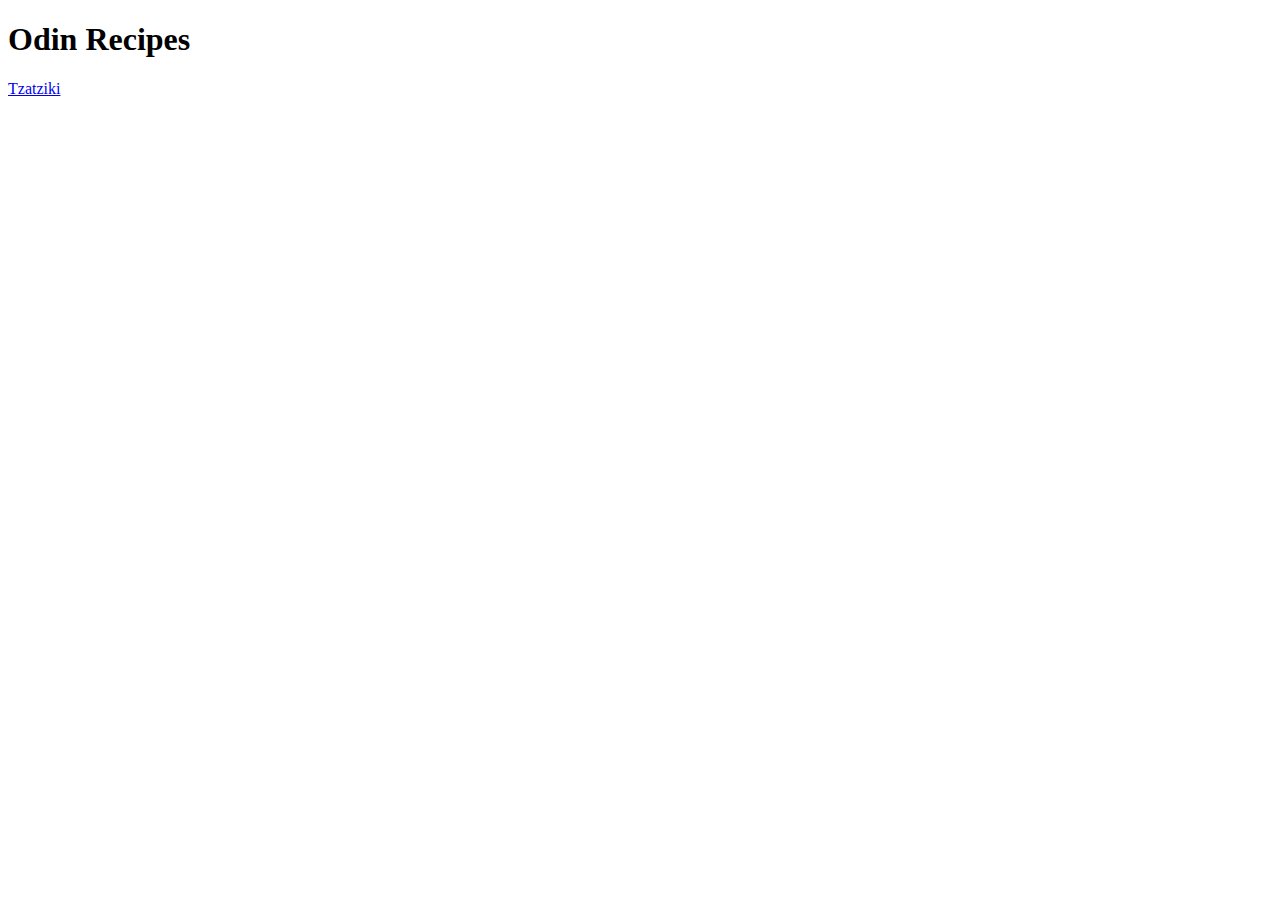
<file: index.html>
<!DOCTYPE html>
<html lang="en">
<head>
    <meta charset="UTF-8">
    <meta name="viewport" content="width=device-width, initial-scale=1.0">
    <title>Odin Recipes</title>
</head>
<body>
    <h1>Odin Recipes</h1>
    <a href="recipes/tzatziki.html">Tzatziki</a>
</body>
</html>
</file>
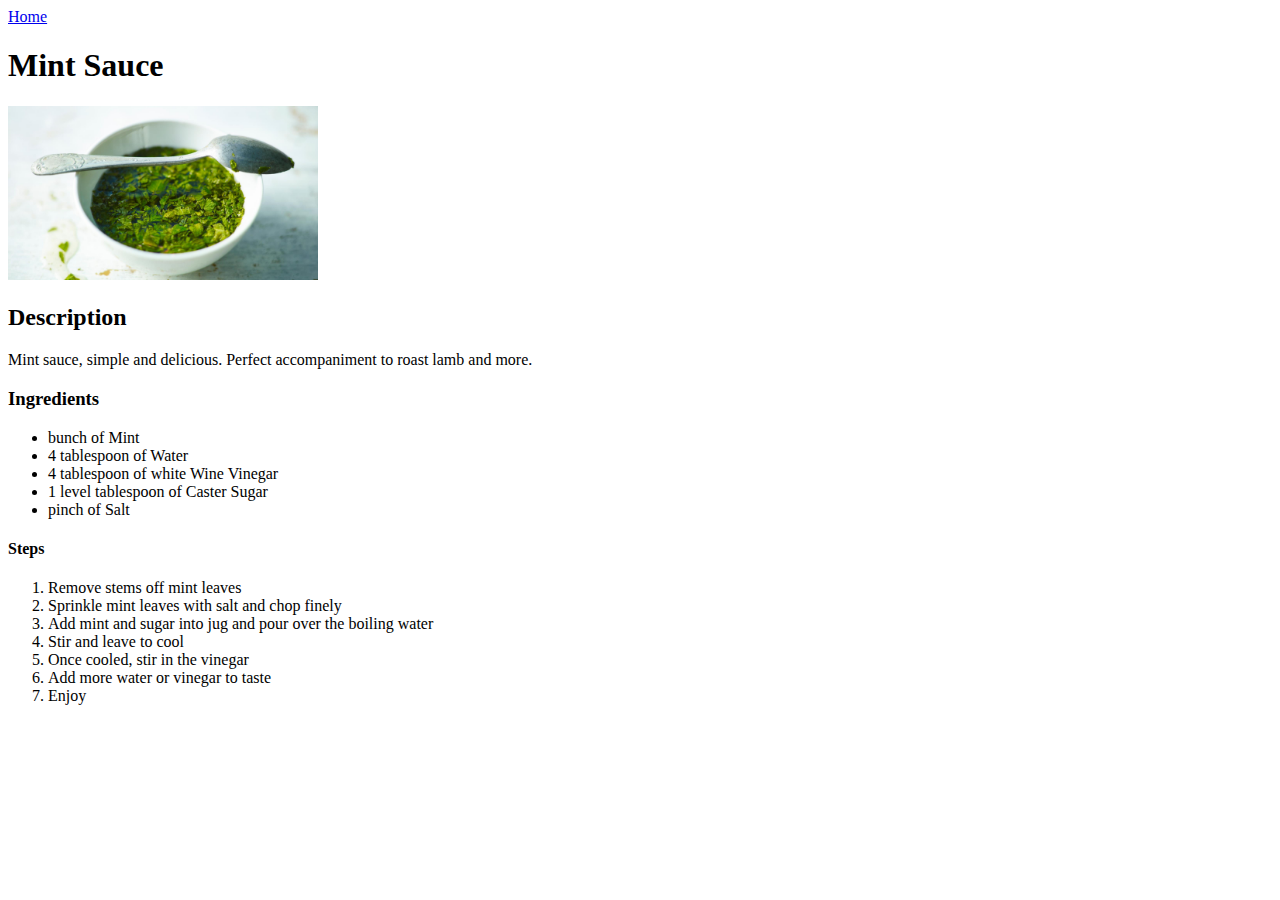
<file: recipes/mint-sauce.html>
<!DOCTYPE html>
<html lang="en">
<head>
    <meta charset="UTF-8">
    <meta name="viewport" content="width=device-width, initial-scale=1.0">
    <title>Mint Sauce</title>
    <a href="../index.html">Home</a>
</head>
<body>
   <h1>Mint Sauce</h1> 
   <img src="../images/mint-sauce.jpg" alt="mint sauce" heigh="310" width="310">
   <h2>Description</h2>
   <p>Mint sauce, simple and delicious. Perfect accompaniment to roast lamb and more.</p>
   <h3>Ingredients</h3>
   <ul>
    <li>bunch of Mint</li>
    <li>4 tablespoon of Water</li>
    <li>4 tablespoon of white Wine Vinegar</li>
    <li>1 level tablespoon of Caster Sugar</li>
    <li>pinch of Salt</li>
   </ul>
   <h4>Steps</h4>
   <ol>
    <li>Remove stems off mint leaves</li>
    <li>Sprinkle mint leaves with salt and chop finely</li>
    <li>Add mint and sugar into jug and pour over the boiling water</li>
    <li>Stir and leave to cool</li>
    <li>Once cooled, stir in the vinegar</li>
    <li>Add more water or vinegar to taste</li>
    <li>Enjoy</li>
   </ol>
</body>
</html>
</file>
